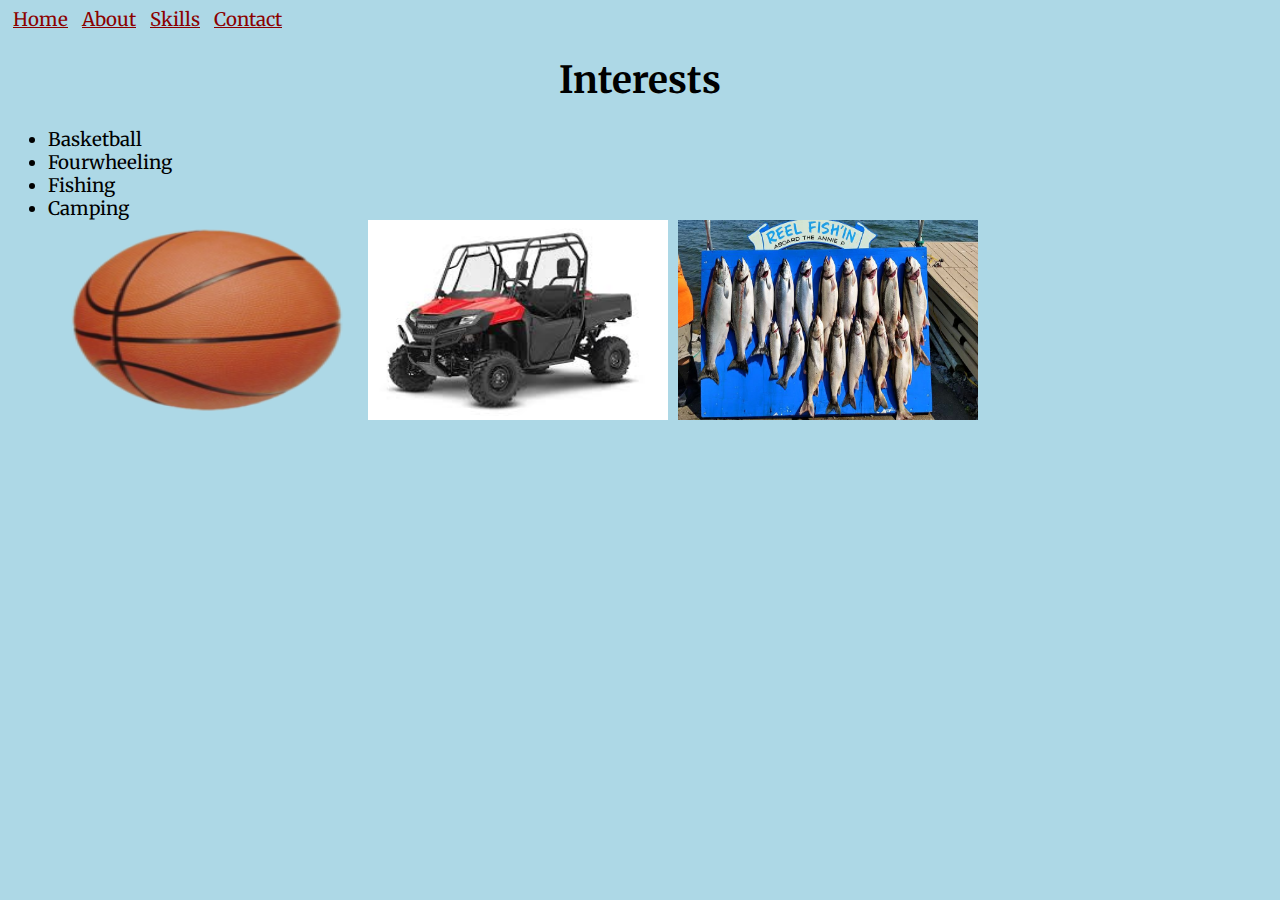
<file: Interests1.HTML>
<!DOCTYPE HTML>
<HTML>
<head><title>Interests</title>
<link href="styles.css" rel="stylesheet">
<link href="https://fonts.googleapis.com/css?family=Merriweather" rel="stylesheet">
</head>
<body>



<nav>
<li><A HREF="index1.HTML"> Home</A></li>
<li> <A HREF="aboutme1.HTML"> About</A></li>
<li> <A <A HREF="skills1.HTML"> Skills</a></li>
<li> <A <A HREF="Contactme.HTML"> Contact</a></li>
</nav>
<center>
<H1>Interests</h1>
</center>
<ul>
	<LI>Basketball</LI>
	<LI>Fourwheeling</li>
	<LI>Fishing</li>
	<LI>Camping</LI>

<img SRC="basketball.png"></img>
<img SRC="fourwheeling.jpg"></img>
<img SRC="fishing.jpg"></img>


</UL>
</body>
</HTML>
</file>
<file: styles.css>
body{ background: lightblue; 
color: Black; 
font-size: 14pt; }

body {font-family:'Merriweather', sans-serif;}



nav li{display:inline; border:
padding:3px; margin:5px; background:;}

	a {color:darkred;
	text-decoration: underline}
	a:hover{color:green}

	.title{font-weight: bold; text-decoration: underline; font-size:250%;}
	
	.picture{position: relative; height:100%; width:100%;}
	
ul img{float:left;height:200px; width:300px;padding-left:10px}

	
	h2{position: absolute; top: 50px;left:0;width: 100%}
</file>
